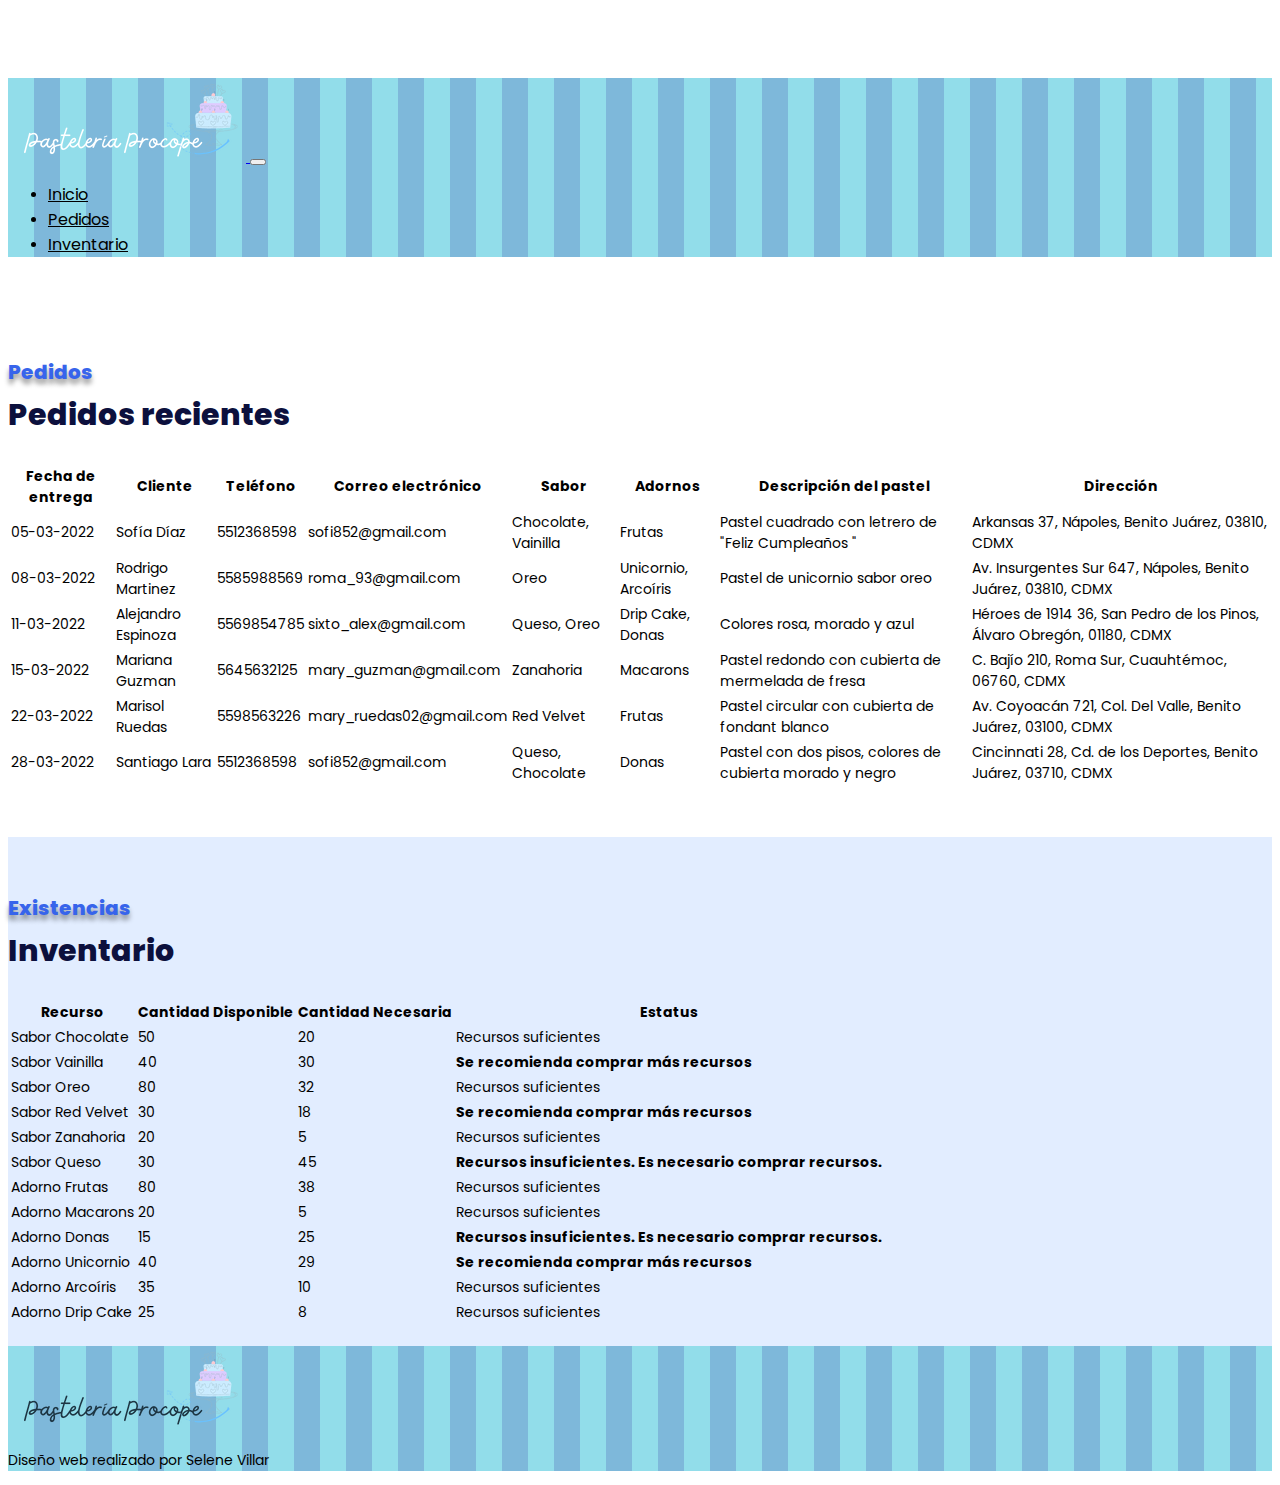
<file: views/pastelero.html>
<!DOCTYPE html>
<html lang="en">

<head>
    <!-- Meta tags -->
    <meta charset="UTF-8">
    <meta http-equiv="X-UA-Compatible" content="IE=edge">
    <meta name="viewport" content="width=device-width, initial-scale=1.0 shrink-to-fit=no">
    <meta name="description" content="Pasteles deliciosos 100% personalizados, hechos con ingredientes frescos y naturales. Llena tu vida con la dulzura de la pastelería Procope.">
    <meta name="keywords" content="pastelería, pastel, pasteles, postre, sabores, dulce, delicioso">
    <meta name="author" content="Selene Villar">
    <!-- Bootstrap -->
    <link href="https://cdn.jsdelivr.net/npm/bootstrap@5.1.3/dist/css/bootstrap.min.css" rel="stylesheet" integrity="sha384-1BmE4kWBq78iYhFldvKuhfTAU6auU8tT94WrHftjDbrCEXSU1oBoqyl2QvZ6jIW3" crossorigin="anonymous">
    <!-- CSS -->
    <link href="../styles/style.css" rel="stylesheet">
    <!-- Icon -->
    <link href="../assets/img/icono.png" rel="shortcut icon">
    <!-- Fonts -->
    <link href="https://fonts.googleapis.com/css?family=Poppins:300,300i,400,400i,500,500i,600,600i,700,700i,800,800i,900,900i" rel="stylesheet">
    <title>Pedidos e Inventario</title>
</head>

<body>
    <!-- Navbar -->
    <nav class="navbar navbar-expand-lg navbar-dark bg-img shadow-sm fixed-top" id="navbar">
        <div class="container">
            <a class="navbar-brand" href="../index.html">
                <img src="../assets/img/logo-blanco.png" alt="Logo Procope">
            </a>
            <button class="navbar-toggler" type="button" data-bs-toggle="collapse" data-bs-target="#navbarNav" aria-controls="navbarNav" aria-expanded="false" aria-label="Toggle navigation">
          <span class="navbar-toggler-icon"></span>
        </button>
            <div class="collapse navbar-collapse" id="navbarNav">
                <ul class="navbar-nav ms-auto">
                    <li class="nav-item">
                        <a class="nav-link" href="../index.html">Inicio</a>
                    </li>
                    <li class="nav-item">
                        <a class="nav-link" href="#pedidos">Pedidos</a>
                    </li>
                    <li class="nav-item">
                        <a class="nav-link" href="#inventario">Inventario</a>
                    </li>
                </ul>
            </div>
        </div>
    </nav>
    <!-- End navbar -->

    <!-- Orders -->
    <section id="pedidos">
        <div class="container pedidos">
            <div class="section-title text-center ">
                <h2>
                    <span>Pedidos</span> <br>
                    <bold>Pedidos recientes</bold>
                </h2>
            </div>
            <div class="row">
                <div class="col-lg-12">
                    <div class="table-responsive">
                        <table class="table table-primary">
                            <thead class="text-center ">
                                <tr>
                                    <th scope="col ">Fecha de entrega</th>
                                    <th scope="col ">Cliente</th>
                                    <th scope="col ">Teléfono</th>
                                    <th scope="col ">Correo electrónico</th>
                                    <th scope="col ">Sabor</th>
                                    <th scope="col ">Adornos</th>
                                    <th scope="col ">Descripción del pastel</th>
                                    <th scope="col ">Dirección</th>
                                </tr>
                            </thead>
                            <tbody>
                                <tr>
                                    <td>05-03-2022</td>
                                    <td>Sofía Díaz</td>
                                    <td>5512368598</td>
                                    <td>sofi852@gmail.com</td>
                                    <td>Chocolate, Vainilla</td>
                                    <td>Frutas</td>
                                    <td>Pastel cuadrado con letrero de "Feliz Cumpleaños "</td>
                                    <td>Arkansas 37, Nápoles, Benito Juárez, 03810, CDMX</td>
                                </tr>
                                <tr>
                                    <td>08-03-2022</td>
                                    <td>Rodrigo Martinez</td>
                                    <td>5585988569</td>
                                    <td>roma_93@gmail.com</td>
                                    <td>Oreo</td>
                                    <td>Unicornio, Arcoíris</td>
                                    <td>Pastel de unicornio sabor oreo</td>
                                    <td>Av. Insurgentes Sur 647, Nápoles, Benito Juárez, 03810, CDMX</td>
                                </tr>
                                <tr>
                                    <td>11-03-2022</td>
                                    <td>Alejandro Espinoza</td>
                                    <td>5569854785</td>
                                    <td>sixto_alex@gmail.com</td>
                                    <td>Queso, Oreo</td>
                                    <td>Drip Cake, Donas</td>
                                    <td>Colores rosa, morado y azul</td>
                                    <td>Héroes de 1914 36, San Pedro de los Pinos, Álvaro Obregón, 01180, CDMX</td>
                                </tr>
                                <tr>
                                    <td>15-03-2022</td>
                                    <td>Mariana Guzman</td>
                                    <td>5645632125</td>
                                    <td>mary_guzman@gmail.com</td>
                                    <td>Zanahoria</td>
                                    <td>Macarons</td>
                                    <td>Pastel redondo con cubierta de mermelada de fresa</td>
                                    <td>C. Bajío 210, Roma Sur, Cuauhtémoc, 06760, CDMX</td>
                                </tr>
                                <tr>
                                    <td>22-03-2022</td>
                                    <td>Marisol Ruedas</td>
                                    <td>5598563226</td>
                                    <td>mary_ruedas02@gmail.com</td>
                                    <td>Red Velvet</td>
                                    <td>Frutas</td>
                                    <td>Pastel circular con cubierta de fondant blanco</td>
                                    <td>Av. Coyoacán 721, Col. Del Valle, Benito Juárez, 03100, CDMX</td>
                                </tr>
                                <tr>
                                    <td>28-03-2022</td>
                                    <td>Santiago Lara</td>
                                    <td>5512368598</td>
                                    <td>sofi852@gmail.com</td>
                                    <td>Queso, Chocolate</td>
                                    <td>Donas</td>
                                    <td>Pastel con dos pisos, colores de cubierta morado y negro</td>
                                    <td>Cincinnati 28, Cd. de los Deportes, Benito Juárez, 03710, CDMX</td>
                                </tr>
                            </tbody>

                        </table>
                    </div>
                </div>
            </div>
        </div>
    </section>
    <!-- End Orders -->

    <!-- Stock -->
    <section id="inventario" class="bg-blue">
        <div class=" container">
            <div class="section-title text-center ">
                <h2>
                    <span>Existencias</span> <br>
                    <bold>Inventario</bold>
                </h2>
            </div>
            <div class="row ">
                <div class="col-lg-12 ">
                    <div class="table-responsive ">
                        <table class="table table-primary">
                            <thead class="text-center">
                                <tr>
                                    <th scope="col">Recurso</th>
                                    <th scope="col">Cantidad Disponible</th>
                                    <th scope="col">Cantidad Necesaria</th>
                                    <th scope="col">Estatus</th>
                                </tr>
                            </thead>
                            <tbody class="text-center">
                                <tr>
                                    <td>Sabor Chocolate</td>
                                    <td>50</td>
                                    <td>20</td>
                                    <td>Recursos suficientes</td>
                                </tr>
                                <tr>
                                    <td>Sabor Vainilla</td>
                                    <td>40</td>
                                    <td>30</td>
                                    <td><b>Se recomienda comprar más recursos</b></td>
                                </tr>
                                <tr>
                                    <td>Sabor Oreo</td>
                                    <td>80</td>
                                    <td>32</td>
                                    <td>Recursos suficientes</td>
                                </tr>
                                <tr>
                                    <td>Sabor Red Velvet</td>
                                    <td>30</td>
                                    <td>18</td>
                                    <td><b>Se recomienda comprar más recursos</b></td>
                                </tr>
                                <tr>
                                    <td>Sabor Zanahoria</td>
                                    <td>20</td>
                                    <td>5</td>
                                    <td>Recursos suficientes</td>
                                </tr>
                                <tr>
                                    <td>Sabor Queso</td>
                                    <td>30</td>
                                    <td>45</td>
                                    <td><b>Recursos insuficientes. Es necesario comprar recursos. </b></td>
                                </tr>
                                <tr>
                                    <td>Adorno Frutas</td>
                                    <td>80</td>
                                    <td>38</td>
                                    <td>Recursos suficientes</td>
                                </tr>
                                <tr>
                                    <td>Adorno Macarons</td>
                                    <td>20</td>
                                    <td>5</td>
                                    <td>Recursos suficientes</td>
                                </tr>
                                <tr>
                                    <td>Adorno Donas</td>
                                    <td>15</td>
                                    <td>25</td>
                                    <td><b>Recursos insuficientes. Es necesario comprar recursos. </b></td>
                                </tr>
                                <tr>
                                    <td>Adorno Unicornio</td>
                                    <td>40</td>
                                    <td>29</td>
                                    <td><b>Se recomienda comprar más recursos</b></td>
                                </tr>
                                <tr>
                                    <td>Adorno Arcoíris</td>
                                    <td>35</td>
                                    <td>10</td>
                                    <td>Recursos suficientes</td>
                                </tr>
                                <tr>
                                    <td>Adorno Drip Cake</td>
                                    <td>25</td>
                                    <td>8</td>
                                    <td>Recursos suficientes</td>
                                </tr>
                            </tbody>
                        </table>
                    </div>
                </div>
            </div>
        </div>
    </section>
    <!-- End stock -->

    <!-- Footer -->
    <footer class="bg-footer text-center pb-2 ">
        <img src="../assets/img/logo.png " alt="Logo Procope ">
        <p>Diseño web realizado por Selene Villar</p>
    </footer>
    <!-- End Footer -->

    <!-- Bootstrap Bundle with Popper -->
    <script src="https://cdn.jsdelivr.net/npm/bootstrap@5.1.3/dist/js/bootstrap.bundle.min.js " integrity="sha384-ka7Sk0Gln4gmtz2MlQnikT1wXgYsOg+OMhuP+IlRH9sENBO0LRn5q+8nbTov4+1p " crossorigin="anonymous "></script>
</body>

</html>
</file>
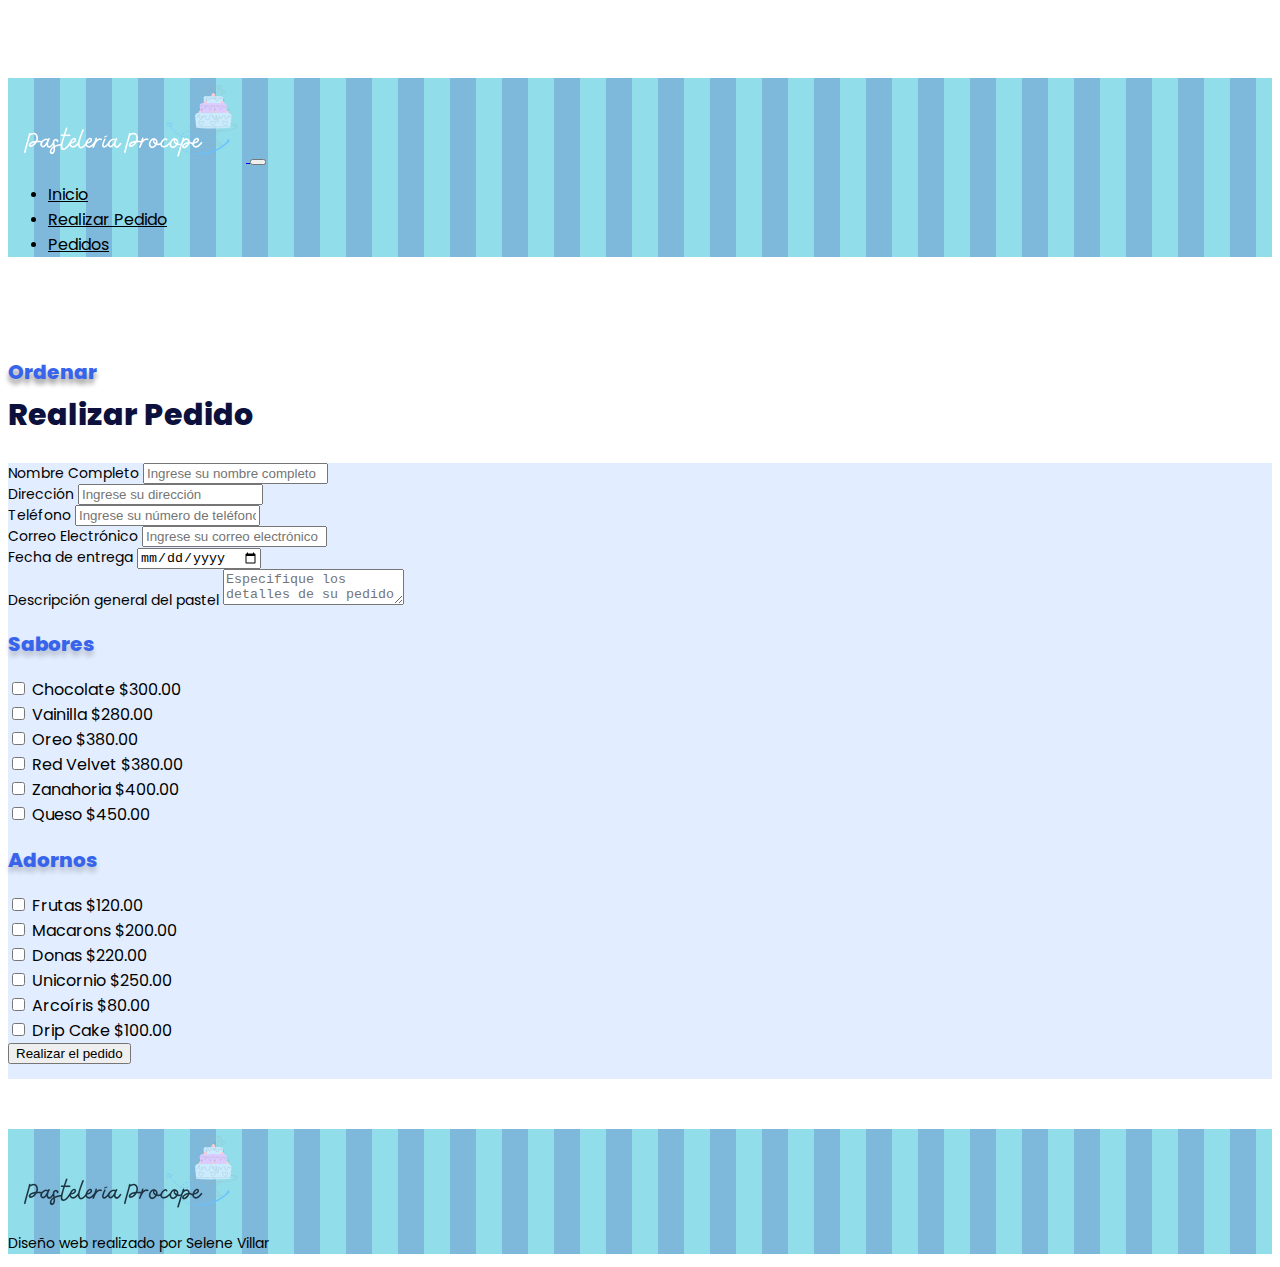
<file: views/realizar-pedido.html>
<!DOCTYPE html>
<html lang="en">

<head>
    <!-- Meta tags -->
    <meta charset="UTF-8">
    <meta http-equiv="X-UA-Compatible" content="IE=edge">
    <meta name="viewport" content="width=device-width, initial-scale=1.0 shrink-to-fit=no">
    <meta name="description" content="Pasteles deliciosos 100% personalizados, hechos con ingredientes frescos y naturales. Llena tu vida con la dulzura de la pastelería Procope.">
    <meta name="keywords" content="pastelería, pastel, pasteles, postre, sabores, dulce, delicioso">
    <meta name="author" content="Selene Villar">
    <!-- Bootstrap -->
    <link href="https://cdn.jsdelivr.net/npm/bootstrap@5.1.3/dist/css/bootstrap.min.css" rel="stylesheet" integrity="sha384-1BmE4kWBq78iYhFldvKuhfTAU6auU8tT94WrHftjDbrCEXSU1oBoqyl2QvZ6jIW3" crossorigin="anonymous">
    <!-- CSS -->
    <link href="../styles/style.css" rel="stylesheet">
    <!-- Icon -->
    <link href="../assets/img/icono.png" rel="shortcut icon">
    <!-- Fonts -->
    <link href="https://fonts.googleapis.com/css?family=Poppins:300,300i,400,400i,500,500i,600,600i,700,700i,800,800i,900,900i" rel="stylesheet">
    <title>Realizar Pedido</title>
</head>

<body>
    <!-- Navbar -->
    <nav class="navbar navbar-expand-lg navbar-dark bg-img shadow-sm fixed-top" id="navbar">
        <div class="container">
            <a class="navbar-brand" href="../index.html">
                <img src="../assets/img/logo-blanco.png" alt="Logo Procope">
            </a>
            <button class="navbar-toggler" type="button" data-bs-toggle="collapse" data-bs-target="#navbarNav" aria-controls="navbarNav" aria-expanded="false" aria-label="Toggle navigation">
          <span class="navbar-toggler-icon"></span>
        </button>
            <div class="collapse navbar-collapse" id="navbarNav">
                <ul class="navbar-nav ms-auto">
                    <li class="nav-item">
                        <a class="nav-link" href="../index.html">Inicio</a>
                    </li>
                    <li class="nav-item">
                        <a class="nav-link" href="#realizar-pedido">Realizar Pedido</a>
                    </li>
                    <li class="nav-item">
                        <a class="nav-link" target="_blank" href="pastelero.html">Pedidos</a>
                    </li>
                </ul>
            </div>
        </div>
    </nav>
    <!-- End navbar -->

    <!-- Order -->
    <section id="realizar-pedido">
        <div class="container realizar-pedido">
            <div class="section-title text-center ">
                <h2>
                    <span>Ordenar</span> <br>
                    <bold>Realizar Pedido</bold>
                </h2>
            </div>
            <div class="row">
                <div class="col-lg-12">
                    <form class="row g-3 bg-blue rounded-3">
                        <div class="col-md-4">
                            <label for="nombre" class="form-label">Nombre Completo</label>
                            <input type="text" class="form-control" id="nombre" placeholder="Ingrese su nombre completo" required>
                        </div>
                        <div class="col-md-4">
                            <label for="direccion" class="form-label">Dirección</label>
                            <input type="text" class="form-control" id="direccion" placeholder="Ingrese su dirección" required>
                        </div>
                        <div class="col-md-4">
                            <label for="telefono" class="form-label">Teléfono</label>
                            <input type="text" class="form-control" id="telefono" placeholder="Ingrese su número de teléfono" required>
                        </div>
                        <div class="col-md-4">
                            <label for="email" class="form-label">Correo Electrónico</label>
                            <input type="email" class="form-control" id="email" placeholder="Ingrese su correo electrónico" required>
                        </div>
                        <div class="col-md-4">
                            <label for="entrega" class="form-label">Fecha de entrega</label>
                            <input type="date" class="form-control" id="entrega" required>
                        </div>
                        <div class="col-md-4">
                            <label for="detalles" class="form-label">Descripción general del pastel</label>
                            <textarea class="form-control" placeholder="Especifique los detalles de su pedido" id="detalles" required></textarea>
                        </div>
                        <div class="form-title text-center ">
                            <h2>
                                <span>Sabores</span>
                            </h2>
                        </div>
                        <div class="col-md-12 text-center sabores">
                            <div class="form-check form-check-inline">
                                <input class="form-check-input" type="checkbox" id="chocolate">
                                <label class="form-check-label" for="chocolate">Chocolate $300.00</label>
                            </div>
                            <div class="form-check form-check-inline">
                                <input class="form-check-input" type="checkbox" id="vainilla">
                                <label class="form-check-label" for="vainilla">Vainilla $280.00</label>
                            </div>
                            <div class="form-check form-check-inline">
                                <input class="form-check-input" type="checkbox" id="oreo">
                                <label class="form-check-label" for="oreo">Oreo $380.00</label>
                            </div>
                            <div class="form-check form-check-inline">
                                <input class="form-check-input" type="checkbox" id="red-velvet">
                                <label class="form-check-label" for="red-velvet">Red Velvet $380.00</label>
                            </div>
                            <div class="form-check form-check-inline">
                                <input class="form-check-input" type="checkbox" id="zanahoria">
                                <label class="form-check-label" for="zanahoria">Zanahoria $400.00</label>
                            </div>
                            <div class="form-check form-check-inline">
                                <input class="form-check-input" type="checkbox" id="queso">
                                <label class="form-check-label" for="queso">Queso $450.00</label>
                            </div>
                        </div>
                        <div class="form-title text-center ">
                            <h2>
                                <span>Adornos</span>
                            </h2>
                        </div>
                        <div class="col-md-12 text-center adornos">
                            <div class="form-check form-check-inline">
                                <input class="form-check-input" type="checkbox" id="frutas">
                                <label class="form-check-label" for="frutas">Frutas $120.00</label>
                            </div>
                            <div class="form-check form-check-inline">
                                <input class="form-check-input" type="checkbox" id="macarons">
                                <label class="form-check-label" for="macarons">Macarons $200.00</label>
                            </div>
                            <div class="form-check form-check-inline">
                                <input class="form-check-input" type="checkbox" id="donas">
                                <label class="form-check-label" for="donas">Donas $220.00</label>
                            </div>
                            <div class="form-check form-check-inline">
                                <input class="form-check-input" type="checkbox" id="unicornio">
                                <label class="form-check-label" for="unicornio">Unicornio $250.00</label>
                            </div>
                            <div class="form-check form-check-inline">
                                <input class="form-check-input" type="checkbox" id="arcoiris">
                                <label class="form-check-label" for="arcoiris">Arcoíris $80.00</label>
                            </div>
                            <div class="form-check form-check-inline">
                                <input class="form-check-input" type="checkbox" id="drip-cake">
                                <label class="form-check-label" for="drip-cake">Drip Cake $100.00</label>
                            </div>
                        </div>
                        <div class="col-12 text-center">
                            <button class="btn btn-primary btn-md btn-pedido" type="submit">Realizar el pedido</button>
                        </div>
                    </form>
                </div>
            </div>
        </div>
    </section>
    <!-- End Order -->

    <!-- Footer -->
    <footer class="bg-footer text-center pb-2 ">
        <img src="../assets/img/logo.png " alt="Logo Procope ">
        <p>Diseño web realizado por Selene Villar</p>
    </footer>
    <!-- End Footer -->

    <!-- Bootstrap Bundle with Popper -->
    <script src="https://cdn.jsdelivr.net/npm/bootstrap@5.1.3/dist/js/bootstrap.bundle.min.js " integrity="sha384-ka7Sk0Gln4gmtz2MlQnikT1wXgYsOg+OMhuP+IlRH9sENBO0LRn5q+8nbTov4+1p " crossorigin="anonymous "></script>
</body>

</html>
</file>
<file: styles/style.css>
body {
    font-weight: 400;
    font-size: 14px;
    padding-top: 70px;
    overflow-x: hidden !important;
    font-family: 'Poppins', sans-serif;
}

.navbar-dark .navbar-nav .nav-link {
    color: #000;
    font-size: 16px;
}

.navbar-dark .navbar-nav .nav-link:hover {
    border-bottom: 2px solid #ffa5d8;
    padding-bottom: 0px;
}

.bg-img {
    background: #92ddea;
    background-image: linear-gradient(90deg, transparent 50%, #7eb8da 50%);
    background-size: 52px;
}

.bg-blue {
    background-color: #e2edff;
}

section {
    scroll-margin-top: 6.8em;
    padding: 20px 0;
}

.section-title {
    margin-bottom: 25px;
}

.section-title h2 {
    position: relative;
    font-size: 30px;
    font-weight: 800;
    color: #0c103d;
}

.section-title h2 span {
    position: relative;
    font-size: 20px;
    text-shadow: 0 5px 5px rgba(0, 0, 0, 0.4);
    z-index: 2;
    color: #3764EB;
}

.section-content {
    font-size: 18px;
    text-align: justify;
    margin-bottom: 15px;
}

.section-content p span {
    color: #0c103d;
}

.img-about {
    height: 90%;
    display: block;
    margin: auto;
}

.menu .container {
    position: relative;
    z-index: 1;
}

.menu .menu-content {
    padding: 30px;
    background: #fff;
    box-shadow: 0 0 30px rgba(59, 96, 184, 0.1);
    position: relative;
    overflow: hidden;
    transition: all 0.3s ease;
    margin-bottom: 30px;
}

.menu .menu-content .border-animate .top-border,
.menu .menu-content .border-animate .bottom-border,
.menu .menu-content .border-animate .right-border,
.menu .menu-content .border-animate .left-border {
    position: absolute;
    background-image: linear-gradient(to right, #9579d1, #be9ddf);
    transition: all 0.3s linear;
    opacity: 0;
}

.menu .menu-content .border-animate .top-border,
.menu .menu-content .border-animate .bottom-border {
    width: 100%;
    height: 2px;
    left: 0;
}

.menu .menu-content .border-animate .top-border {
    top: 0;
}

.menu .menu-content .border-animate .bottom-border {
    bottom: 0;
}

.menu .menu-content .border-animate .right-border,
.menu .menu-content .border-animate .left-border {
    width: 2px;
    height: 100%;
    top: 0;
}

.menu .menu-content .border-animate .right-border {
    right: 0;
}

.menu .menu-content .border-animate .left-border {
    left: 0;
}

.menu .itmenu-contentems:hover {
    box-shadow: 0 40px 40px rgba(59, 96, 184, 0.2);
}

.menu .menu-content:hover .top-border,
.menu .menu-content:hover .bottom-border,
.menu .menu-content:hover .right-border,
.menu .menu-content:hover .left-border {
    opacity: 0.8;
}

.menu .menu-content:hover .top-border {
    left: 75%;
}

.menu .menu-content:hover .bottom-border {
    left: -75%;
}

.menu .menu-content:hover .right-border {
    top: 75%;
}

.menu .menu-content:hover .left-border {
    top: -75%;
}

.bg-footer {
    background: #92ddea;
    background-image: linear-gradient(90deg, transparent 50%, #7eb8da 50%);
    background-size: 52px;
}

.realizar-pedido {
    scroll-margin-top: 6.8em;
    padding: 30px 0;
}

.btn-pedido {
    margin-bottom: 15px;
}

.form-title h2 span {
    position: relative;
    font-weight: 800;
    font-size: 20px;
    text-shadow: 0 5px 5px rgba(0, 0, 0, 0.2);
    z-index: 2;
    color: #3764EB;
}

.sabores {
    font-size: 16px;
}

.adornos {
    font-size: 16px;
}

.pedidos {
    scroll-margin-top: 6.8em;
    padding: 30px 0;
}
</file>
